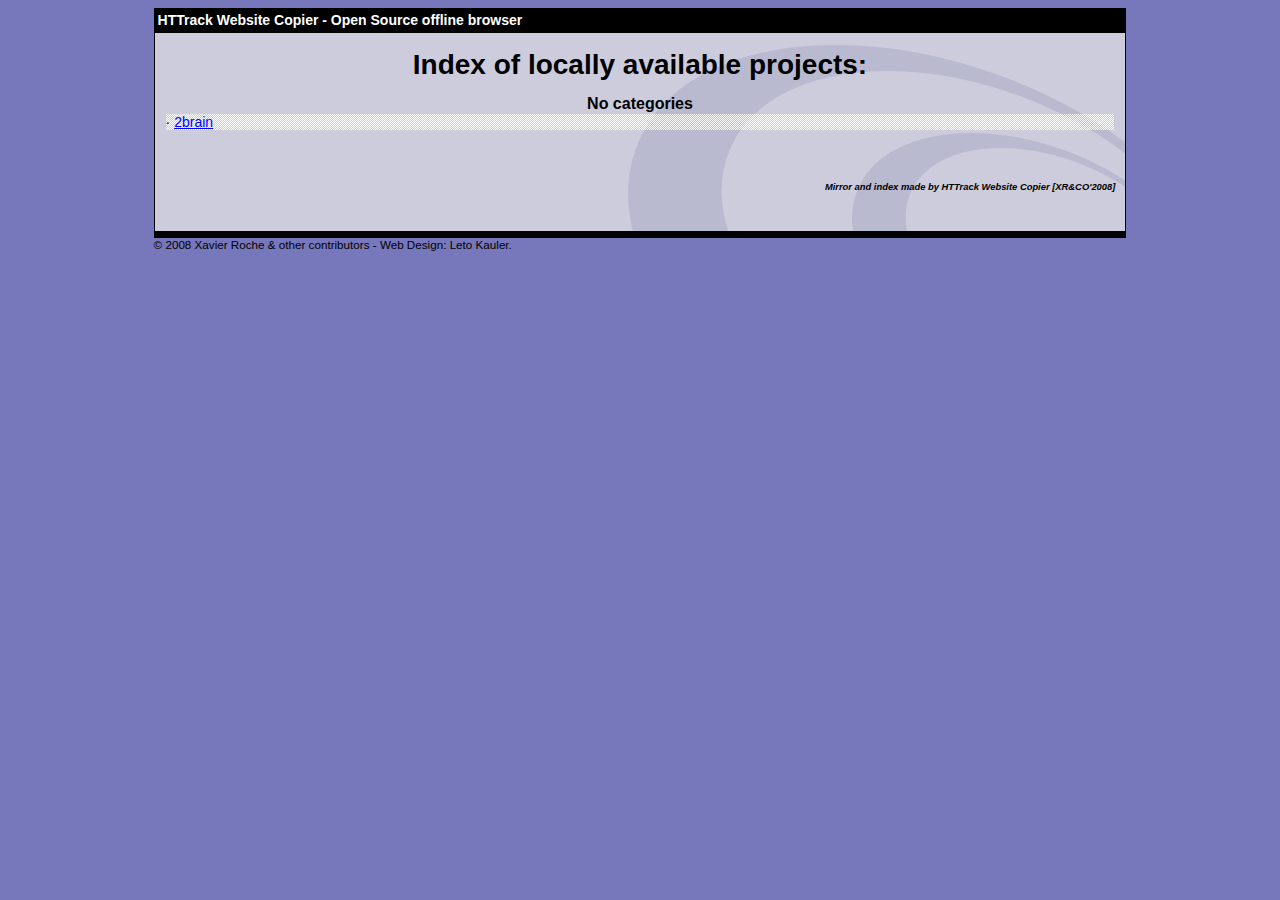
<file: index.html>
<html xmlns="http://www.w3.org/1999/xhtml" lang="en">

<head>
	<meta http-equiv="Content-Type" content="text/html; charset=utf-8" />
	<meta name="description" content="HTTrack is an easy-to-use website mirror utility. It allows you to download a World Wide website from the Internet to a local directory,building recursively all structures, getting html, images, and other files from the server to your computer. Links are rebuiltrelatively so that you can freely browse to the local site (works with any browser). You can mirror several sites together so that you can jump from one toanother. You can, also, update an existing mirror site, or resume an interrupted download. The robot is fully configurable, with an integrated help" />
	<meta name="keywords" content="httrack, HTTRACK, HTTrack, winhttrack, WINHTTRACK, WinHTTrack, offline browser, web mirror utility, aspirateur web, surf offline, web capture, www mirror utility, browse offline, local  site builder, website mirroring, aspirateur www, internet grabber, capture de site web, internet tool, hors connexion, unix, dos, windows 95, windows 98, solaris, ibm580, AIX 4.0, HTS, HTGet, web aspirator, web aspirateur, libre, GPL, GNU, free software" />
	<title>List of available projects - HTTrack Website Copier</title>
	<!-- Mirror and index made by HTTrack Website Copier/3.49-2 [XR&CO'2014] -->

	<style type="text/css">
	<!--

body {
	margin: 0;  padding: 0;  margin-bottom: 15px;  margin-top: 8px;
	background: #77b;
}
body, td {
	font: 14px "Trebuchet MS", Verdana, Arial, Helvetica, sans-serif;
	}

#subTitle {
	background: #000;  color: #fff;  padding: 4px;  font-weight: bold; 
	}

#siteNavigation a, #siteNavigation .current {
	font-weight: bold;  color: #448;
	}
#siteNavigation a:link    { text-decoration: none; }
#siteNavigation a:visited { text-decoration: none; }

#siteNavigation .current { background-color: #ccd; }

#siteNavigation a:hover   { text-decoration: none;  background-color: #fff;  color: #000; }
#siteNavigation a:active  { text-decoration: none;  background-color: #ccc; }


a:link    { text-decoration: underline;  color: #00f; }
a:visited { text-decoration: underline;  color: #000; }
a:hover   { text-decoration: underline;  color: #c00; }
a:active  { text-decoration: underline; }

#pageContent {
	clear: both;
	border-bottom: 6px solid #000;
	padding: 10px;  padding-top: 20px;
	line-height: 1.65em;
	background-image: url(backblue.gif);
	background-repeat: no-repeat;
	background-position: top right;
	}

#pageContent, #siteNavigation {
	background-color: #ccd;
	}


.imgLeft  { float: left;   margin-right: 10px;  margin-bottom: 10px; }
.imgRight { float: right;  margin-left: 10px;   margin-bottom: 10px; }

hr { height: 1px;  color: #000;  background-color: #000;  margin-bottom: 15px; }

h1 { margin: 0;  font-weight: bold;  font-size: 2em; }
h2 { margin: 0;  font-weight: bold;  font-size: 1.6em; }
h3 { margin: 0;  font-weight: bold;  font-size: 1.3em; }
h4 { margin: 0;  font-weight: bold;  font-size: 1.18em; }

.blak { background-color: #000; }
.hide { display: none; }
.tableWidth { min-width: 400px; }

.tblRegular       { border-collapse: collapse; }
.tblRegular td    { padding: 6px;  background-image: url(fade.gif);  border: 2px solid #99c; }
.tblHeaderColor, .tblHeaderColor td { background: #99c; }
.tblNoBorder td   { border: 0; }


// -->
</style>

</head>

<body>
<table width="76%" border="0" align="center" cellspacing="0" cellpadding="3" class="tableWidth">
	<tr>
	<td id="subTitle">HTTrack Website Copier - Open Source offline browser</td>
	</tr>
</table>
<table width="76%" border="0" align="center" cellspacing="0" cellpadding="0" class="tableWidth">
<tr class="blak">
<td>
	<table width="100%" border="0" align="center" cellspacing="1" cellpadding="0">
	<tr>
	<td colspan="6"> 
		<table width="100%" border="0" align="center" cellspacing="0" cellpadding="10">
		<tr> 
		<td id="pageContent"> 
<!-- ==================== End prologue ==================== -->


<h1 ALIGN=Center>Index of locally available projects:</H1>
  <table border="0" width="100%" cellspacing="1" cellpadding="0">
		<TH>
		<BR/>
			No categories
		</TH>
		<TR>
		  <TD BACKGROUND="fade.gif">
                    &middot; <A HREF="2brain/index.html">2brain</A>
   		  </TD>
		</TR>
	</TABLE>
	<BR>
	<H6 ALIGN="RIGHT">
         <I>Mirror and index made by HTTrack Website Copier [XR&CO'2008]</I>
	</H6>
	<!-- Mirror and index made by HTTrack Website Copier/3.49-2 [XR&CO'2014] -->
	<!-- Thanks for using HTTrack Website Copier! -->

<!-- ==================== Start epilogue ==================== -->
		</td>
		</tr>
		</table>
	</td>
	</tr>
	</table>
</td>
</tr>
</table>

<table width="76%" border="0" align="center" valign="bottom" cellspacing="0" cellpadding="0">
	<tr>
	<td id="footer"><small>&copy; 2008 Xavier Roche & other contributors - Web Design: Leto Kauler.</small></td>
	</tr>
</table>

</body>

</html>
</file>
